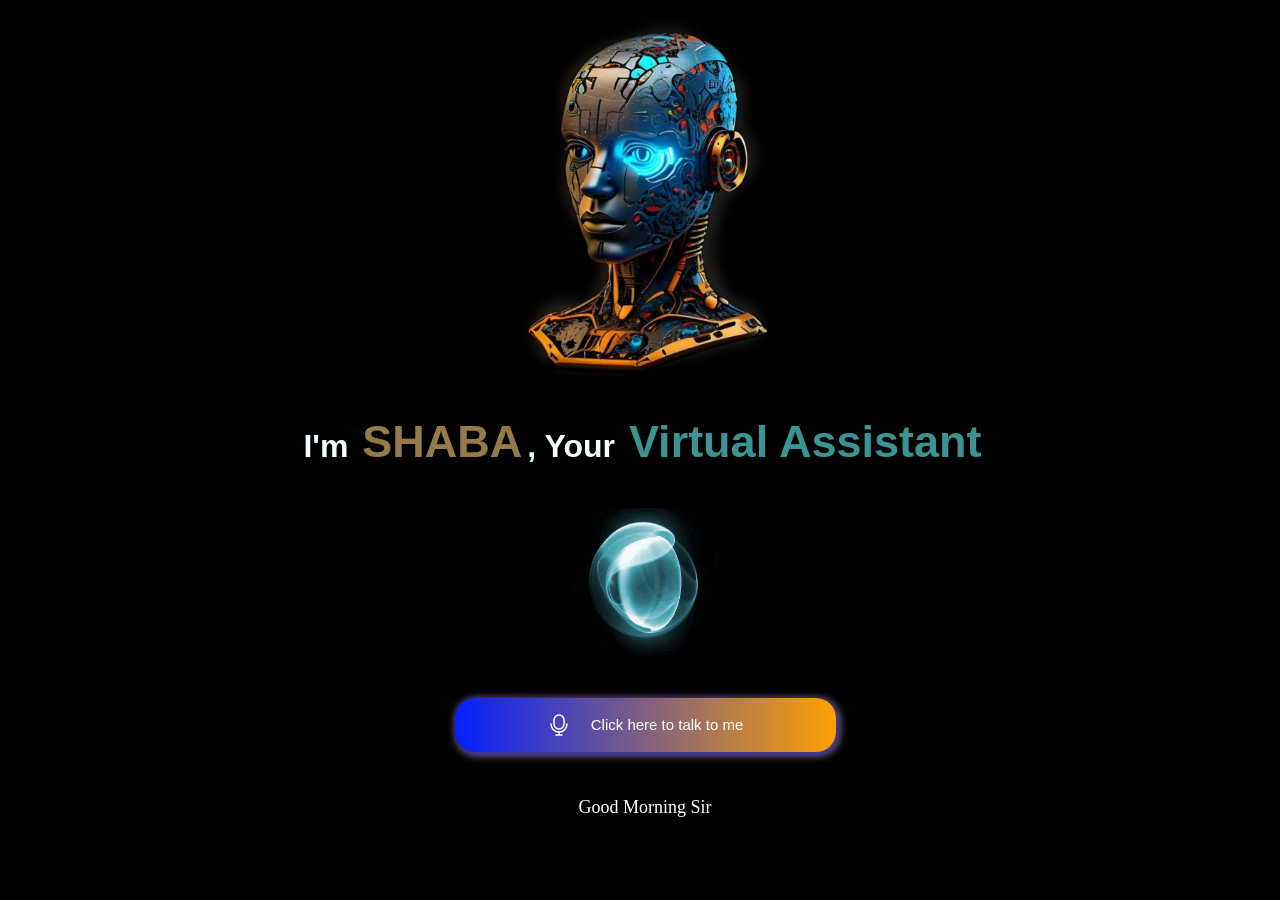
<file: VA_JS/VA_JS/VA_JS/virtualassistant/index.html>
<!DOCTYPE html>
<html lang="en">
<head>
    <meta charset="UTF-8">
    <meta name="viewport" content="width=device-width, initial-scale=1.0">
    <link rel="shortcut icon" href="robo2.jpg" type="image/x-icon">
    <title>SHABA, My Virtual Assistant</title>
    <link rel="stylesheet" href="style.css">
</head>
<body>
    <img src="robo2.jpg" alt="robo2.jpg" id="pic">

    <h1>I'm <span id="name">SHABA</span>, Your <span id="va">Virtual Assistant</span></h1>
    <img src="gif3.gif" alt="gif3.gif" id="voice">
    <button id="btn"><img src="mic.svg" alt="mic"><span id="content">Click here to talk to me</span></button>

    <div id="recognized-text"></div> <script src="script.js"></script>
</body>
</html>
</file>
<file: VA_JS/VA_JS/VA_JS/virtualassistant/style.css>
*{
    margin: 5px;
    padding: 0;
    box-sizing: border-box;
  }
  body{
    width: 100%;
    height: 100%;
    background-color: rgb(0, 0, 0);
    display: flex;
    align-items: center;
    justify-content: center;
    gap: 30px;
    flex-direction: column;
  }
  #pic{
    width:20vw;
  }
  h1{
    color: azure;
    font-family: "Protest Guerrilla", sans-serif;
  }
  #name{
    color: rgba(178, 147, 86, 0.838);
    font-size: 45px;
  }
  #va{
    color: rgba(72, 175, 175, 0.838);
    font-size: 45px;
  }
  #voice{
    width: 150px;
  }
  #btn{
    width:30%;
    background:linear-gradient(to right,rgb(3, 32, 254),rgb(253, 161, 2));
    padding: 10px;
    display: flex;
    align-items:center;
    justify-content:center;
    gap:10px;
    font-size: 15px;
    border-radius: 20px;
    color:white;
    box-shadow: 2px 2px 10px rgb(3, 32, 254),2px 2px 10px rgb(253, 161, 2);
    border: none;
    transition: all 0.5s;
  }
  #btn:hover{
    box-shadow: 2px 2px 20px rgb(3, 32, 254),2px 2px 20px rgb(253, 161, 2);
    letter-spacing: 2px;
    cursor:pointer;
  }

  #recognized-text {
    color: white;
    font-size: 18px;
    margin-top: 10px;
    text-align: center;
  }
</file>
